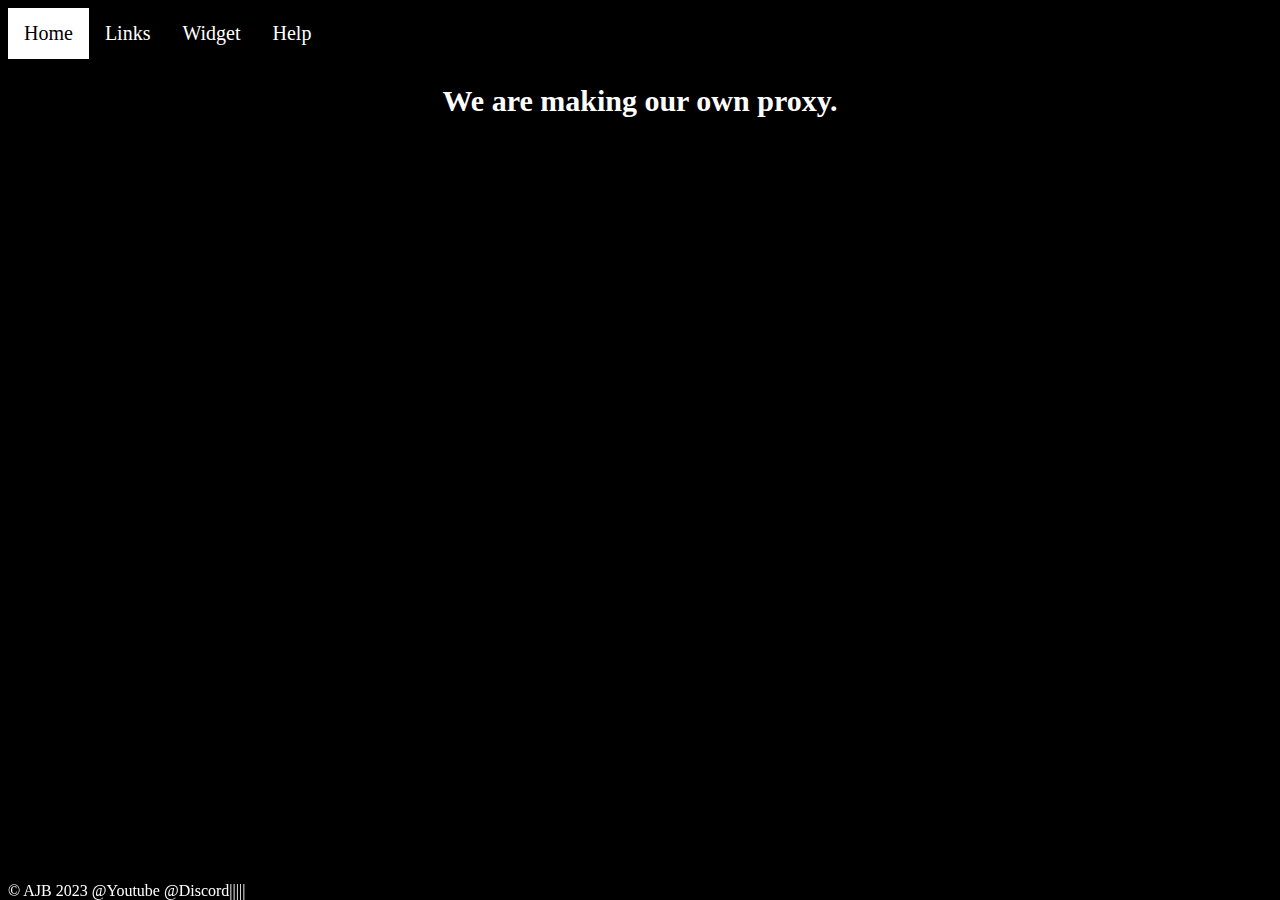
<file: html/index.html>
<!DOCTYPE html>
<html>
<head>
<link rel="stylesheet" href="https://cdnjs.cloudflare.com/ajax/libs/font-awesome/4.7.0/css/font-awesome.min.css">
<div class="topnav">
  <a class="active" href="#home">Home</a>
  <a href="links.html">Links</a>
  <a href="widget.html">Widget</a>
  <a href="help.html">Help</a>
</div>
  <link rel="stylesheet" href="general.css">
<title>Frostbite</title>
<!--Above is where all the tab stuff goes + the navbar-->
<!--a big green monkey jumped over a log and swallowed some dirt-->
</head>
<body>

    <div style="text-align: center;"><h2>We are making our own proxy.</h2></div>
    
    
    <div69 style="position:fixed; bottom:0; text-align: center;">&copy; AJB 2023 <a href="https://youtube.com/@helltekky">@Youtube</a>  <a href="https://discord.gg/MrpcUcTY">@Discord</a>||||| </div69>
</body>
</html>
</file>
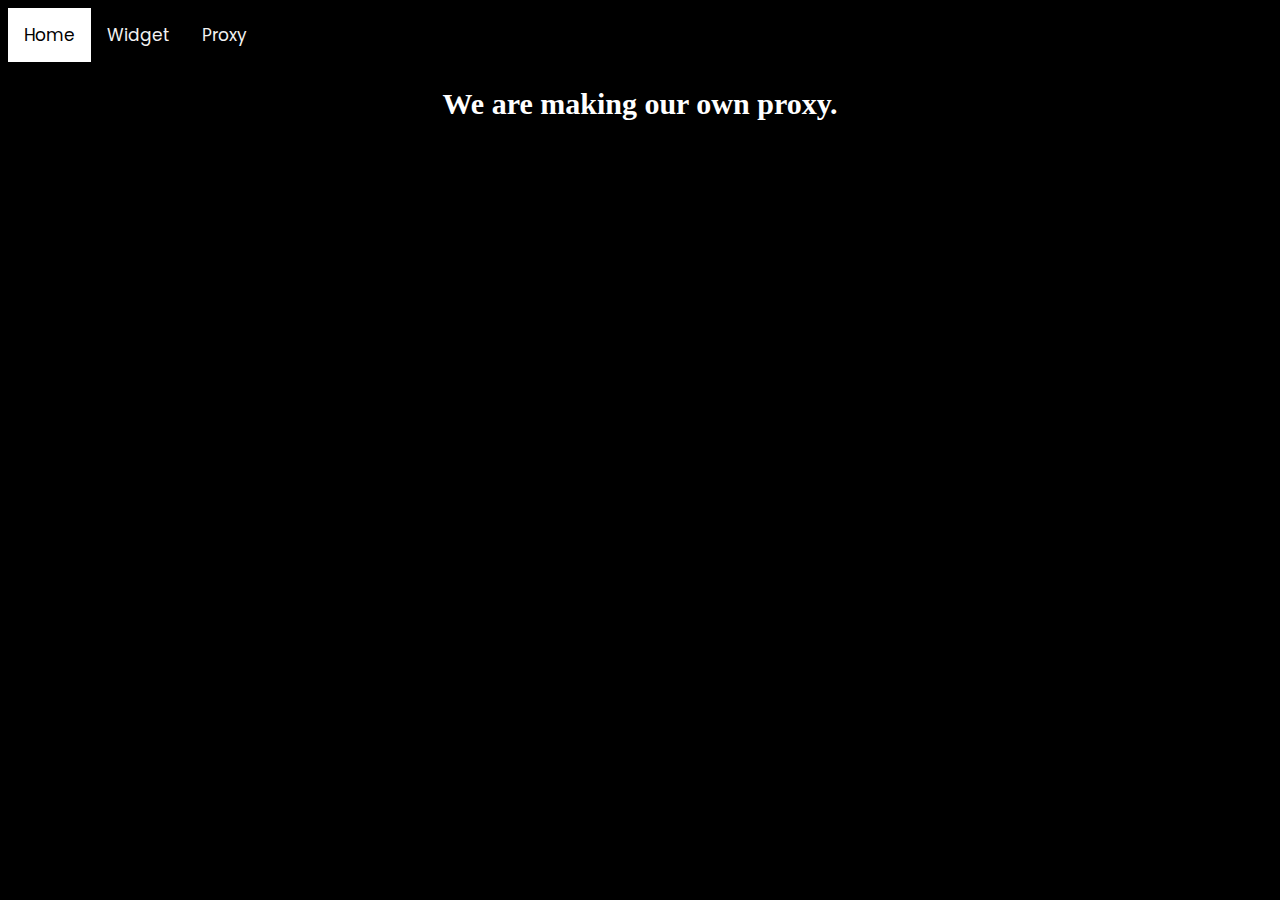
<file: public/index.html>
<!DOCTYPE html>
<html>
  <link rel="stylesheet" href="general.css">
  <link rel="stylesheet" href="https://fonts.googleapis.com/css2?family=Poppins:wght@300&display=swap">
<head>
<title>Frostbite</title>
</head>
<body>
    <div class="topnav">
      <a class="active" href="index.html">Home</a>
      <a href="widget.html">Widget</a>
      <a href="proxy.html">Proxy</a>
    </div>
    <div style="text-align: center;"><h2>We are making our own proxy.</h2></div>

</body>
</html>
</file>
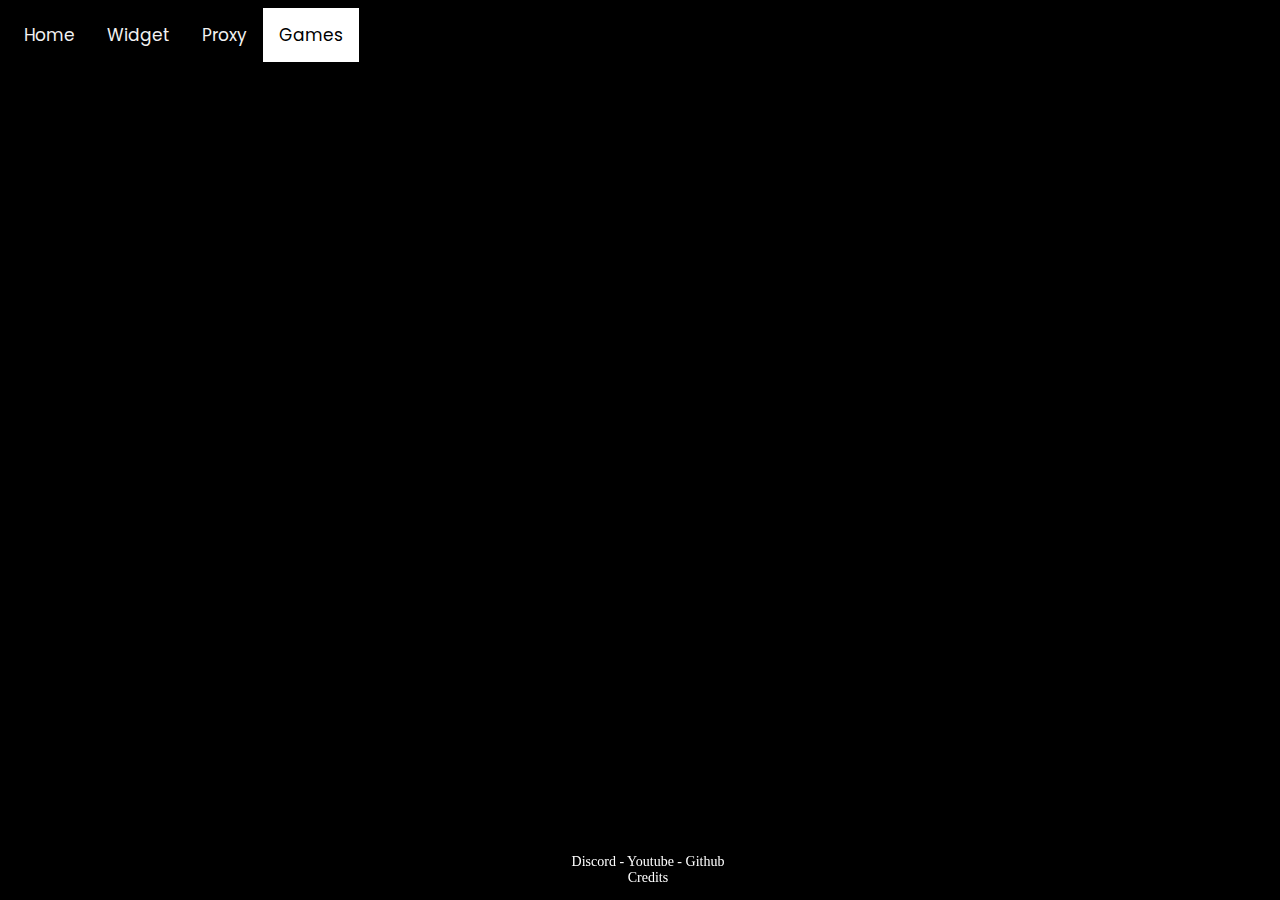
<file: games.html>
<!DOCTYPE html>
<html>
  <link rel="stylesheet" href="general.css">
  <link rel="stylesheet" href="https://fonts.googleapis.com/css2?family=Poppins:wght@300&display=swap">
  <meta name="description" content="Frostbite Network: Working together to end internet censorship." />
<head>
<title>Frostbite</title>
<link rel="shortcut icon" type="image/x-icon" href="logo.png"/>
</head>
<body>
    <div class="topnav">
      <a href="index.html">Home</a>
      <a href="widget.html">Widget</a>
      <a href="proxy.html">Proxy</a>
      <a class= "active" href="games.html">Games</a>
    </div>
    <div69>
      <p style="position: fixed; bottom: 0; width:100%; text-align: center">
        <a href="https://discord.gg/WzQZj3bm"target="_blank">Discord</a> - <a href="https://youtube.com/@HellTekky"target="_blank">Youtube</a> - <a href="https://github.com/HellTekky/Frostbite"target="_blank">Github</a><br>
        <a href="credits.html"target="_blank">Credits</a>
        </p>
    </div69>
</body>
</html>
</file>
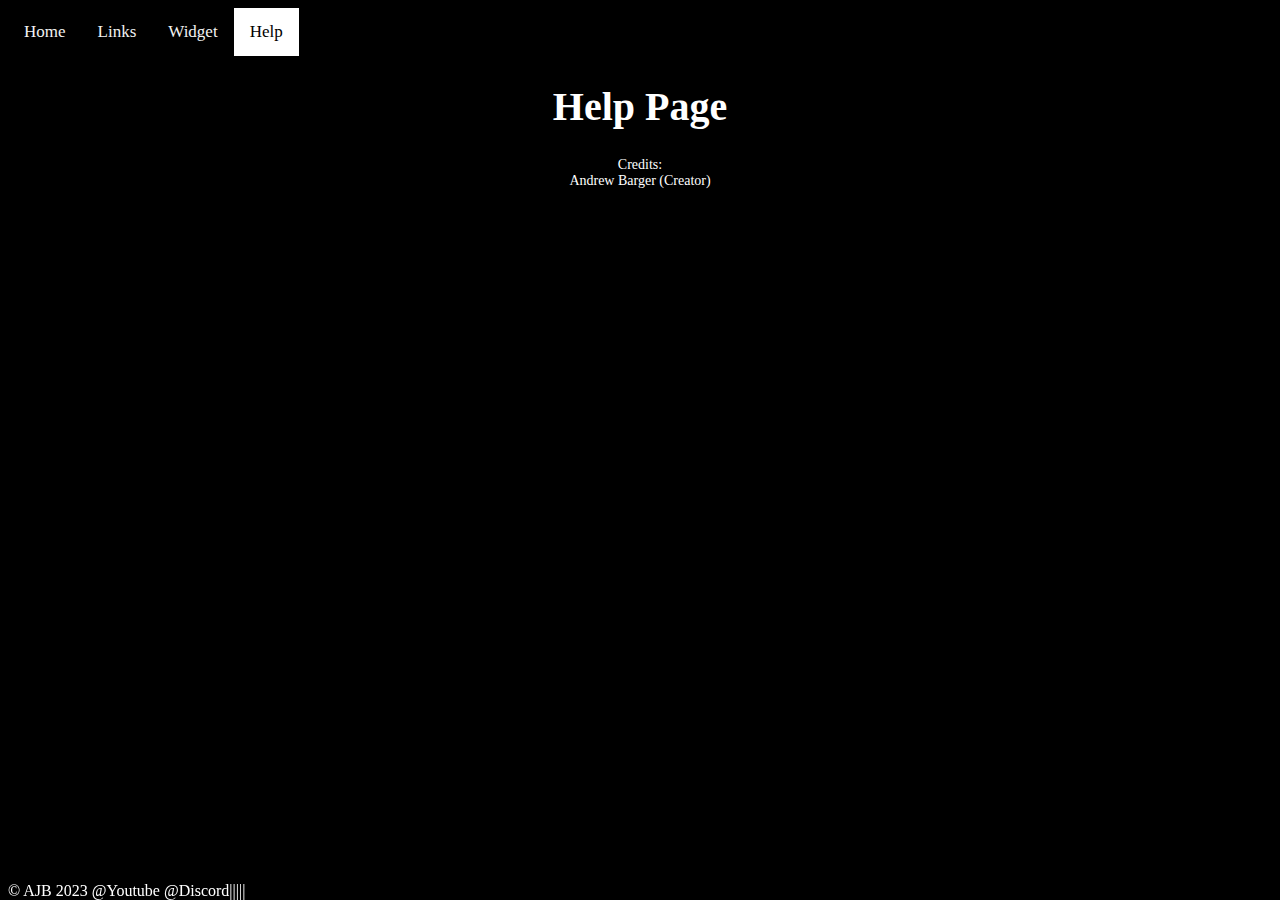
<file: help.html>
<!DOCTYPE html>
<html>
<head>
    <link rel="stylesheet" href="https://cdnjs.cloudflare.com/ajax/libs/font-awesome/4.7.0/css/font-awesome.min.css">
    <div class="topnav">
      <a href="home.html">Home</a>
      <a href="links.html">Links</a>
      <a href="widget.html">Widget</a>
      <a class="active" href="help.html">Help</a>
    </div>
      <link rel="stylesheet" href="general.css">
    <title>Frostbite</title>
<body>
  <h1>Help Page</h1>
  <p>Credits: </br>
    Andrew Barger (Creator) </p>
    <div69 style="position:fixed; bottom:0; text-align: center;">&copy; AJB 2023 <a href="https://youtube.com/@helltekky">@Youtube</a>  <a href="https://discord.gg/MrpcUcTY">@Discord</a>||||| </div69>
</body>

</head>

</html>
</file>
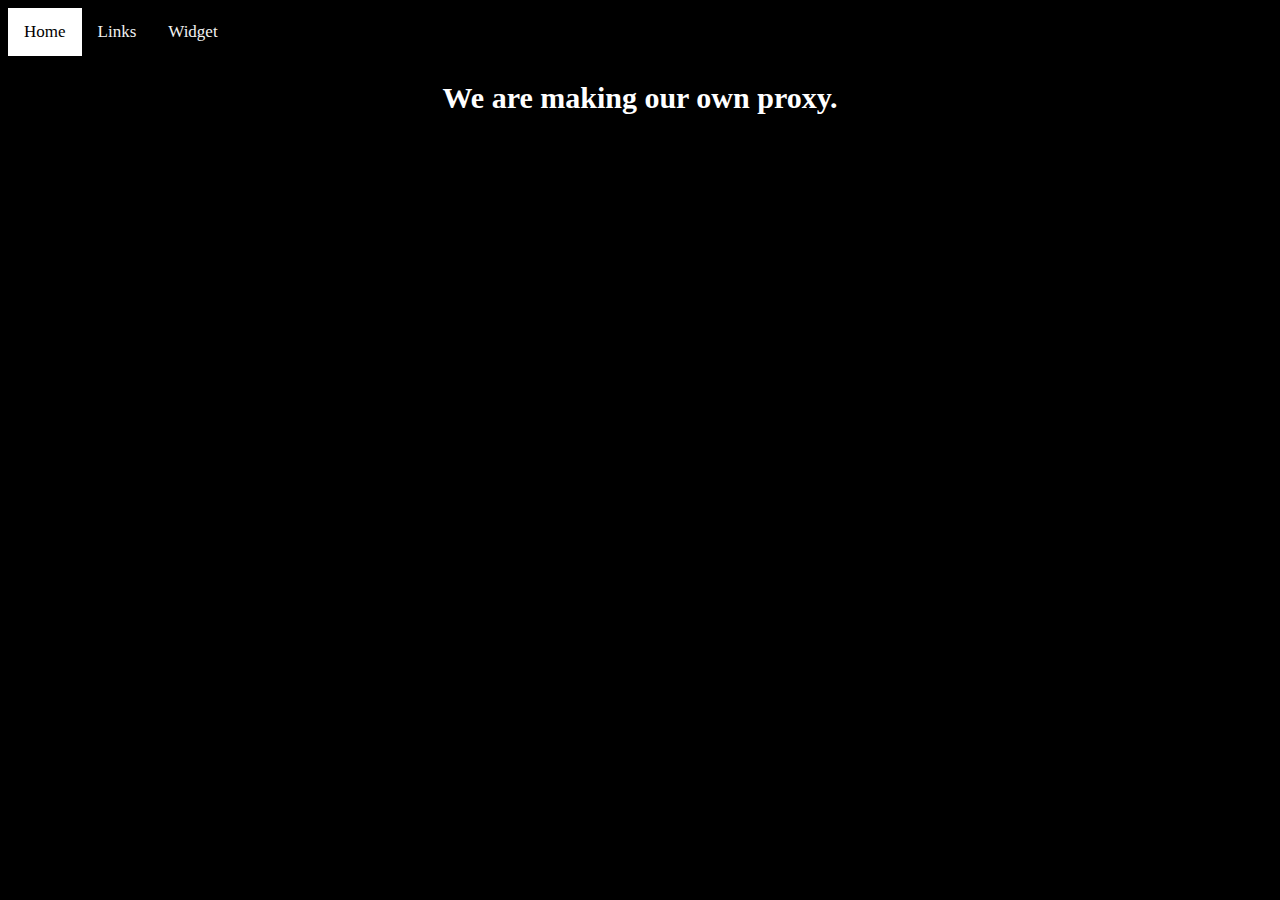
<file: home.html>
<!DOCTYPE html>
<html>
  <link rel="stylesheet" href="general.css">
  <link rel="stylesheet" href="https://cdnjs.cloudflare.com/ajax/libs/font-awesome/4.7.0/css/font-awesome.min.css">
<head>
<title>Frostbite</title>
</head>
<body>
    <div class="topnav">
      <a class="active" href="home.html">Home</a>
      <a href="links.html">Links</a>
      <a href="widget.html">Widget</a>
    </div>
    <div style="text-align: center;"><h2>We are making our own proxy.</h2></div>

</body>
</html>
</file>
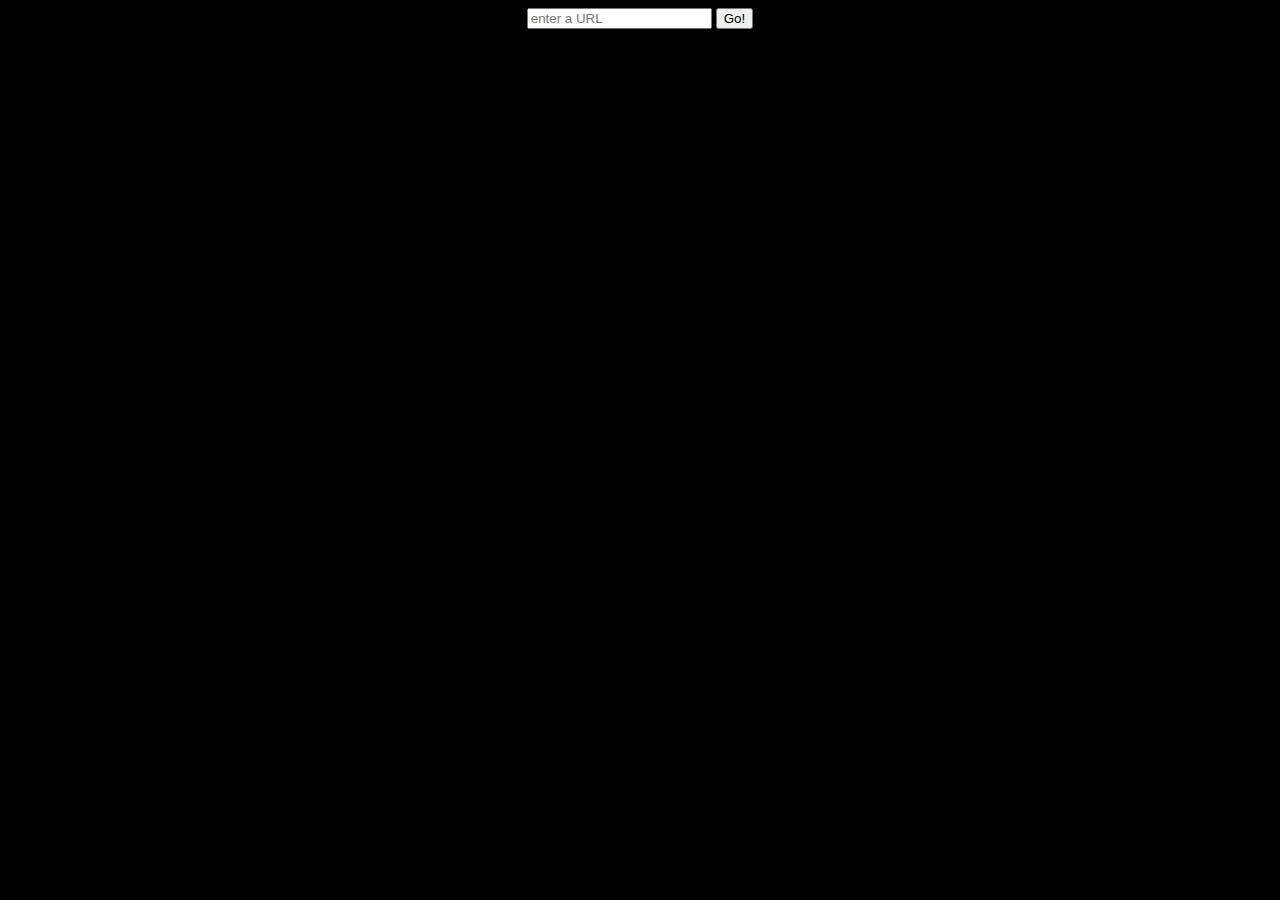
<file: proxy.html>
<!DOCTYPE html>
<html lang="en">

<head>
    <meta charset="UTF-8">
    <meta name="viewport" content="width=device-width, initial-scale=1.0">
    <link href="general.css" rel="stylesheet">
    <title>Frostbite</title>
</head>

<body>
        <div>
            <script>
                function go() {
                    var input = document.getElementById('url-target');
                    }
            </script>
            <div class="container">
                <div class="center"><input class="w3-xlarge" type='text' placeholder='enter a URL' id='url-target'
                    onkeydown='if(event.key==="Enter") go()' />
                <button onclick='go()' class="w3-xlarge">Go!</button></div>
            </div>
            <br>
            <br>
            </p>
        </div>
    </div>
</body>

</html>
</file>
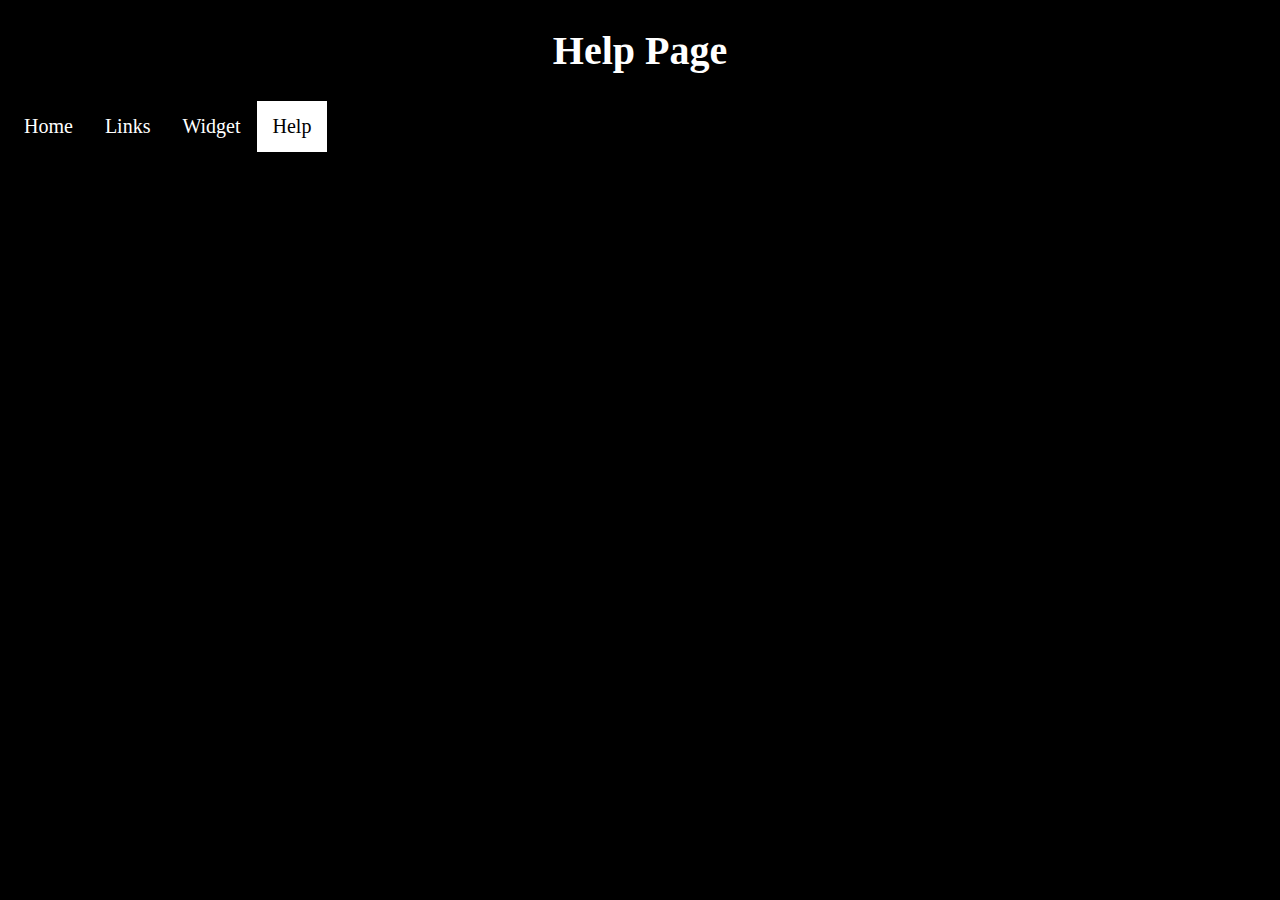
<file: html/help.html>
<!DOCTYPE html>
<html>
<head>
    <h1>Help Page</h1>
    <link rel="stylesheet" href="https://cdnjs.cloudflare.com/ajax/libs/font-awesome/4.7.0/css/font-awesome.min.css">
    <div class="topnav">
      <a href="#home">Home</a>
      <a href="links.html">Links</a>
      <a href="widget.html">Widget</a>
      <a class="active" href="help.html">Help</a>
    </div>
      <link rel="stylesheet" href="general.css">
    <title>Frostbite</title>
<body>

</body>

</head>

</html>
</file>
<file: html/general.css>
/* Add a black background color to the top navigation */
.topnav {
    background-color: black;
    overflow: hidden;
  }
  
  /* Style the links inside the navigation bar */
  .topnav a {
    float: left;
    color: #f2f2f2;
    text-align: center;
    padding: 14px 16px;
    text-decoration: none;
    font-size: 20px;
  }
  
  /* Change the color of links on hover */
  .topnav a:hover {
    background-color: black;
    color: white;
  }
  
  /* Add a color to the active/current link */
  .topnav a.active {
    background-color: white;
    color: black;
  }
  body {
    background-color: black;
    color: white;
  }

  a:link {
    color: white;
    background-color: transparent;
    text-decoration: none;
  }
  
  a:hover {
    color: lightblue;
    background-color: transparent;
    text-decoration: underline;
  }
  
  a:active {
    color: white;
    background-color: transparent;
    text-decoration: underline;
  }

  h1 {
    font-size: 40px;
  }
  
  h2 {
    font-size: 30px;
  }
  
  p {
    font-size: 14px;
  }
  
  h1 {
    text-align: center;
  }

  div69 {
    text-align: center;
  }

  widgetbot {
    align-content: center;
  }
</file>
<file: public/general.css>
/* Add a black background color to the top navigation */
.topnav {
  background-color: black;
  overflow: hidden;
}

/* Style the links inside the navigation bar */
.topnav a {
  float: left;
  color: #f2f2f2;
  text-align: center;
  padding: 14px 16px;
  text-decoration: none;
  font-size: 17px;
  font-family: 'Poppins';
}

/* Change the color of links on hover */
.topnav a:hover {
  background-color: #000;
  color: #fff;
}

/* Add a color to the active/current link */
.topnav a.active {
  background-color: #fff;
  color: #000;
}

body {
  background-color: black;
  color: white;
}

a {
  color: white;
  background-color: transparent;
  text-decoration: none;
}

    active {
    color: white;
    background-color: transparent;
    text-decoration: underline;
  }


h1,
h2,
p {
  text-align: center;
}

h1 {
  font-size: 40px;
}

h2 {
  font-size: 30px;
}

p {
  font-size: 14px;
}

.container {
  display: flex;
  justify-content: center;
}
</file>
<file: general.css>
/* Add a black background color to the top navigation */
.topnav {
  background-color: black;
  overflow: hidden;
}

/* Style the links inside the navigation bar */
.topnav a {
  float: left;
  color: #f2f2f2;
  text-align: center;
  padding: 14px 16px;
  text-decoration: none;
  font-size: 17px;
  font-family: 'Poppins';
}

/* Change the color of links on hover */
.topnav a:hover {
  background-color: #000;
  color: #fff;
}

/* Add a color to the active/current link */
.topnav a.active {
  background-color: #fff;
  color: #000;
}

body {
  background-color: black;
  color: white;
}

a {
  color: white;
  background-color: transparent;
  text-decoration: none;
}

    active {
    color: white;
    background-color: transparent;
    text-decoration: underline;
  }


h1,
h2,
p {
  text-align: center;
}

h1 {
  font-size: 40px;
  text-align: center;
}

h2 {
  font-size: 30px;
}

p {
  font-size: 14px;
}

.container {
  display: flex;
  justify-content: center;
}

div69 {
  text-align: center;
  position: sticky;
  bottom: 0;
}

img {
 text-align: center;
 border-radius: 14%;
 border-color: white;
 border-width: 5;
 
}
</file>
